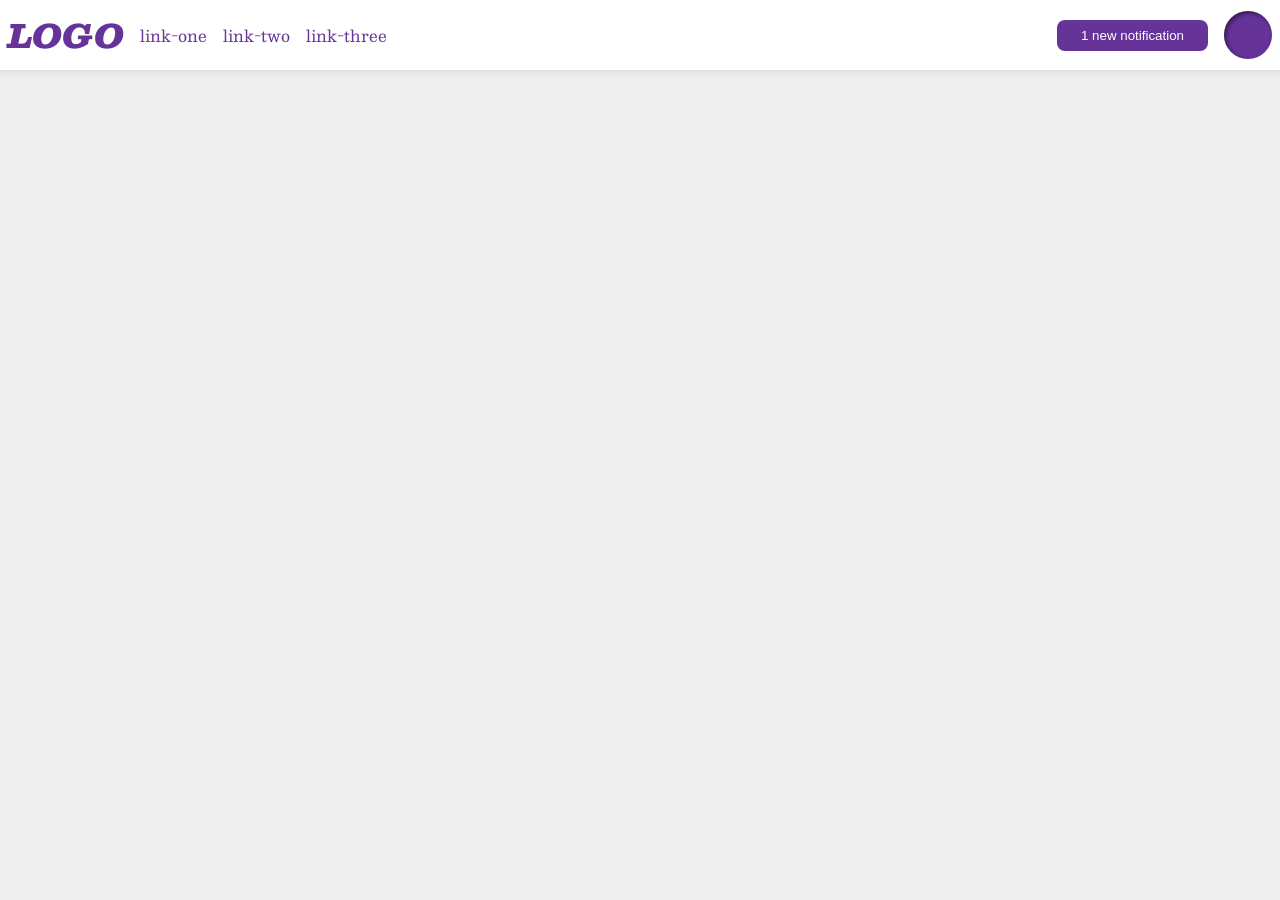
<file: foundations/flex/03-flex-header-2/index.html>
<!DOCTYPE html>
<html lang="en">
  <head>
    <meta charset="UTF-8">
    <meta http-equiv="X-UA-Compatible" content="IE=edge">
    <meta name="viewport" content="width=device-width, initial-scale=1.0">
    <title>Flex Header 2</title>
    <link rel="stylesheet" href="style.css">
  </head>
  <body>
    <div class="header">
      <div class="left-side">
        <div class="logo">
        LOGO
        </div>
        <ul class="links">
          <li><a href="https://google.com">link-one</a></li>
          <li><a href="https://google.com">link-two</a></li>
          <li><a href="https://google.com">link-three</a></li>
        </ul>
      </div>

      <div class="right-side">
        <button class="notifications">
          1 new notification
        </button>
        <div class="profile-image"></div>
      </div>
    </div>
  </body>
</html>
</file>
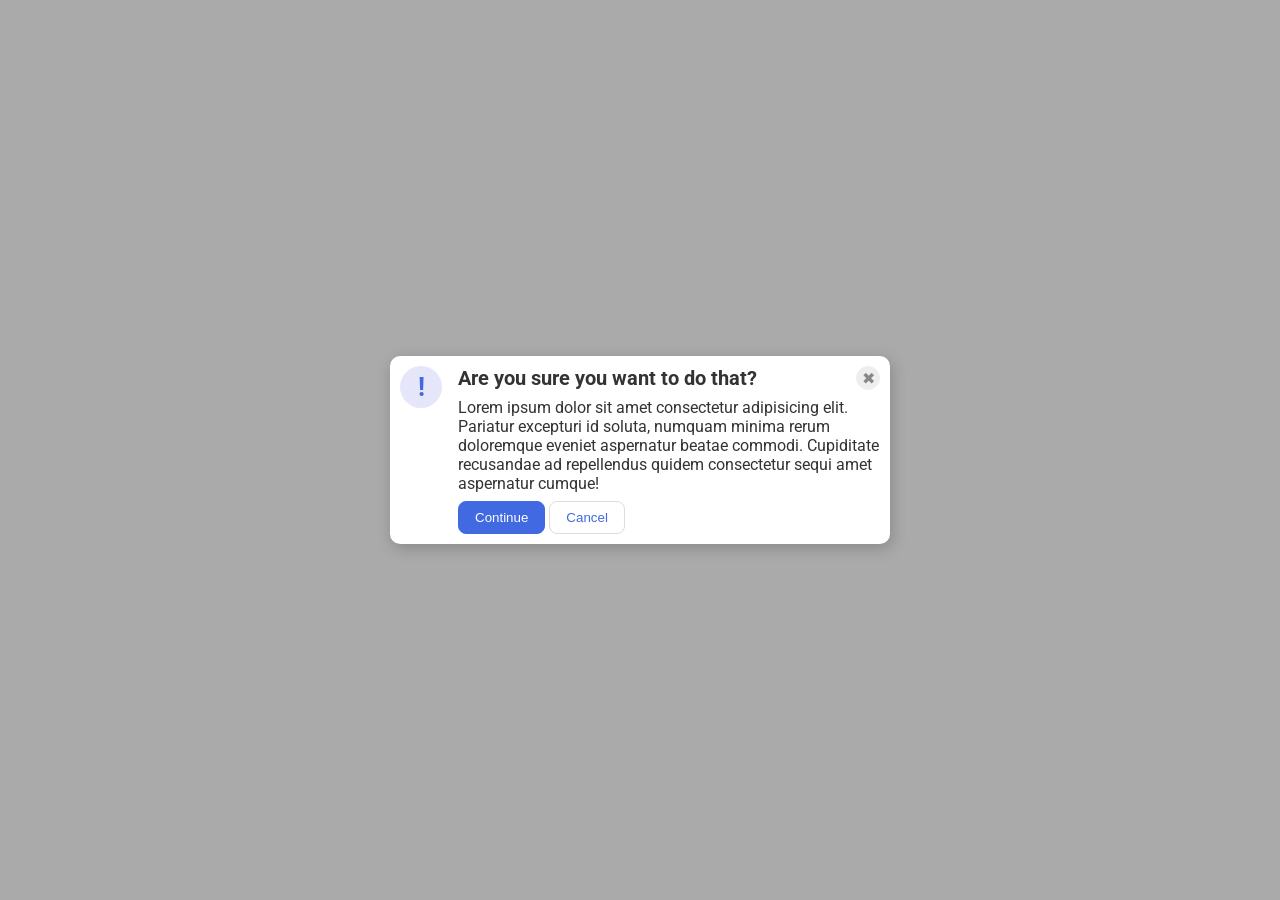
<file: foundations/flex/05-flex-modal/index.html>
<!DOCTYPE html>
<html lang="en">
  <head>
    <meta charset="UTF-8">
    <meta http-equiv="X-UA-Compatible" content="IE=edge">
    <meta name="viewport" content="width=device-width, initial-scale=1.0">
    <link rel="stylesheet" href="style.css">
    <title>Modal</title>
  </head>
  <body>
    <div class="modal">
      <div class="icon">!</div>
      <div class="container">
          <div class="header">Are you sure you want to do that? <button class="close-button">✖</button></div>
          <div class="text">Lorem ipsum dolor sit amet consectetur adipisicing elit. Pariatur excepturi id soluta, numquam minima rerum doloremque eveniet aspernatur beatae commodi. Cupiditate recusandae ad repellendus quidem consectetur sequi amet aspernatur cumque!</div>
          <button class="continue">Continue</button>
          <button class="cancel">Cancel</button>
      </div>
    </div>
  </body>
</html>
</file>
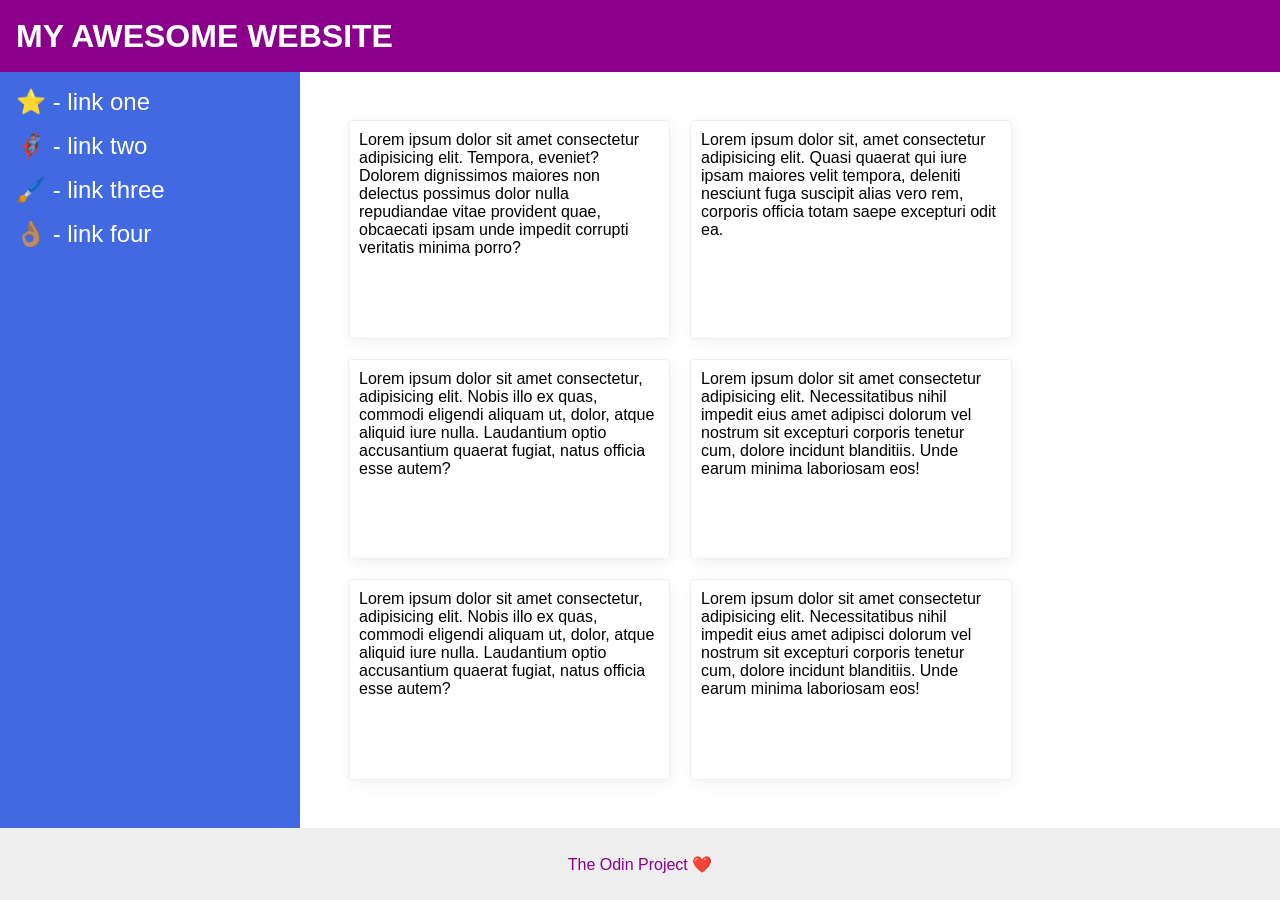
<file: foundations/flex/07-flex-layout-2/index.html>
<!DOCTYPE html>
<html lang="en">
  <head>
    <meta charset="UTF-8">
    <meta http-equiv="X-UA-Compatible" content="IE=edge">
    <meta name="viewport" content="width=device-width, initial-scale=1.0">
    <title>The Holy Grail</title>
    <link rel="stylesheet" href="style.css">
  </head>
  <body>
    <div class="header">
      MY AWESOME WEBSITE
    </div>
    <div class="content">

        <div class="sidebar">
        <ul>
          <li><a href="#">⭐ - link one</a></li>
          <li><a href="#">🦸🏽‍♂️ - link two</a></li>
          <li><a href="#">🖌️ - link three</a></li>
          <li><a href="#">👌🏽 - link four</a></li>
        </ul>
        </div>

        <div class="card-container">
            <div class="card">Lorem ipsum dolor sit amet consectetur adipisicing elit. Tempora, eveniet? Dolorem dignissimos maiores non delectus possimus dolor nulla repudiandae vitae provident quae, obcaecati ipsam unde impedit corrupti veritatis minima porro?</div>
            <div class="card">Lorem ipsum dolor sit, amet consectetur adipisicing elit. Quasi quaerat qui iure ipsam maiores velit tempora, deleniti nesciunt fuga suscipit alias vero rem, corporis officia totam saepe excepturi odit ea.</div>
            <div class="card">Lorem ipsum dolor sit amet consectetur, adipisicing elit. Nobis illo ex quas, commodi eligendi aliquam ut, dolor, atque aliquid iure nulla. Laudantium optio accusantium quaerat fugiat, natus officia esse autem?</div>
            <div class="card">Lorem ipsum dolor sit amet consectetur adipisicing elit. Necessitatibus nihil impedit eius amet adipisci dolorum vel nostrum sit excepturi corporis tenetur cum, dolore incidunt blanditiis. Unde earum minima laboriosam eos!</div>
            <div class="card">Lorem ipsum dolor sit amet consectetur, adipisicing elit. Nobis illo ex quas, commodi eligendi aliquam ut, dolor, atque aliquid iure nulla. Laudantium optio accusantium quaerat fugiat, natus officia esse autem?</div>
            <div class="card">Lorem ipsum dolor sit amet consectetur adipisicing elit. Necessitatibus nihil impedit eius amet adipisci dolorum vel nostrum sit excepturi corporis tenetur cum, dolore incidunt blanditiis. Unde earum minima laboriosam eos!</div>
        </div>
      
    </div>
    <div class="footer">
      The Odin Project ❤️
    </div>
  </body>
</html>
</file>
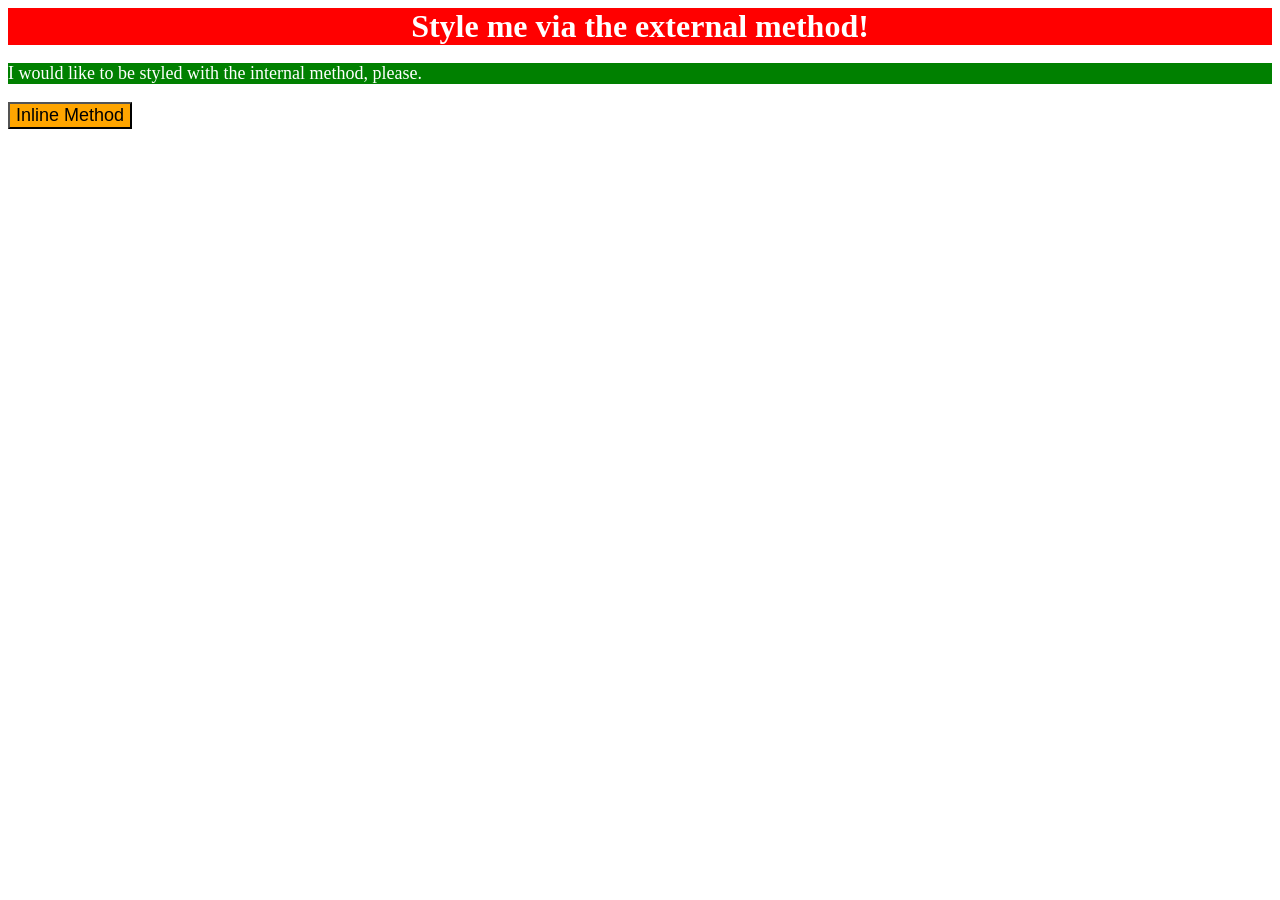
<file: foundations/intro-to-css/01-css-methods/index.html>
<!DOCTYPE html>
<html lang="en">
  <head>
    <meta charset="UTF-8">
    <meta http-equiv="X-UA-Compatible" content="IE=edge">
    <meta name="viewport" content="width=device-width, initial-scale=1.0">
    <title>Methods for Adding CSS</title>
    <link rel="stylesheet" href="style.css">
    <style>
          p {
            color: white;
            background-color: green;
            font-size: 18px;
            }
    </style>
  </head>
  <body>
    <div>Style me via the external method!</div>
    <p>I would like to be styled with the internal method, please.</p>
    <button style="background-color: orange; font-size: 18px;">Inline Method</button>
  </body>
</html>
</file>
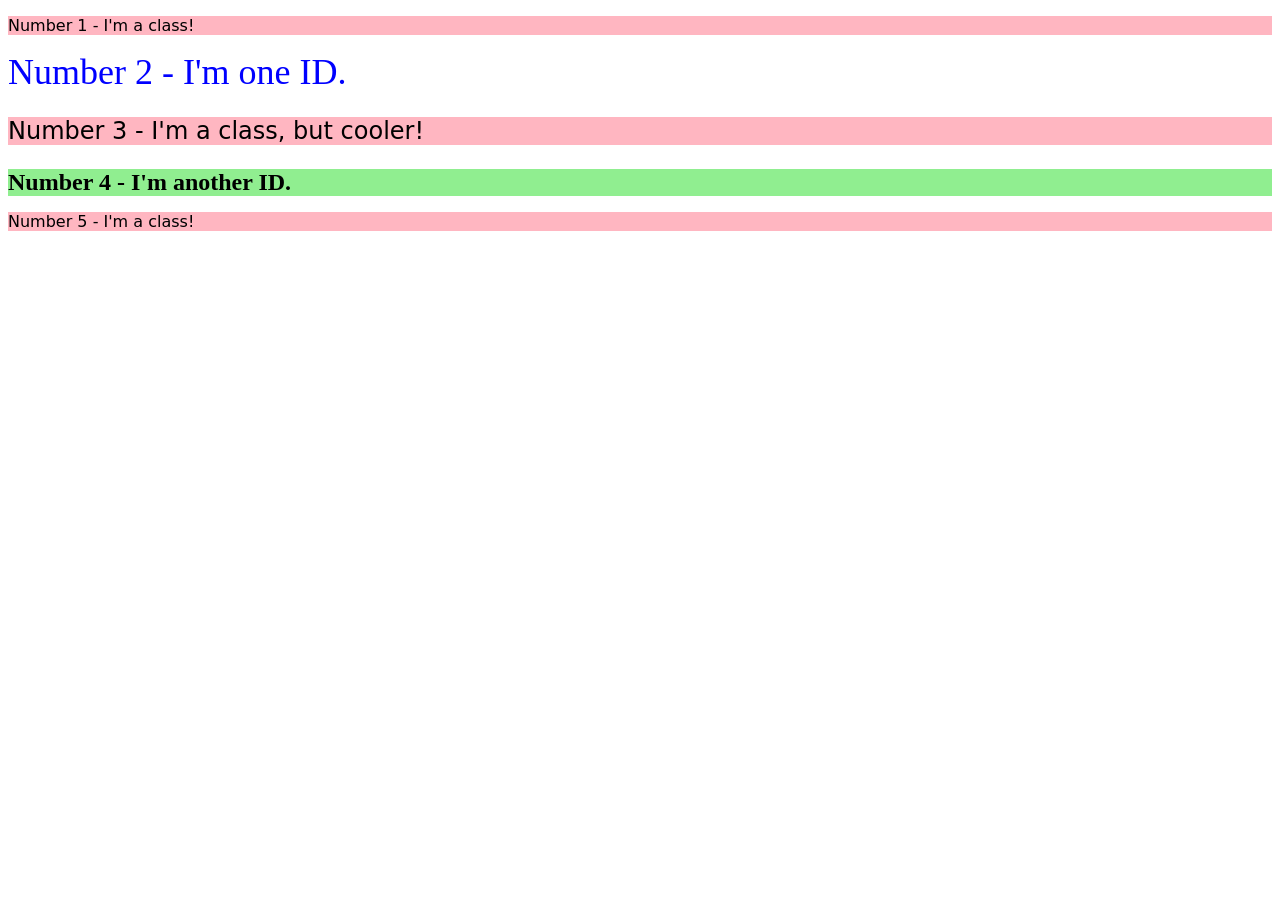
<file: foundations/intro-to-css/02-class-id-selectors/index.html>
<!DOCTYPE html>
<html lang="en">
  <head>
    <meta charset="UTF-8">
    <meta http-equiv="X-UA-Compatible" content="IE=edge">
    <meta name="viewport" content="width=device-width, initial-scale=1.0">
    <title>Class and ID Selectors</title>
    <link rel="stylesheet" href="style.css">
  </head>
  <body>
    <p class="odd">Number 1 - I'm a class!</p>
    <div id="second">Number 2 - I'm one ID.</div>
    <p class="odd third">Number 3 - I'm a class, but cooler!</p>
    <div id="fourth">Number 4 - I'm another ID.</div>
    <p class="odd">Number 5 - I'm a class!</p>
  </body>
</html>
</file>
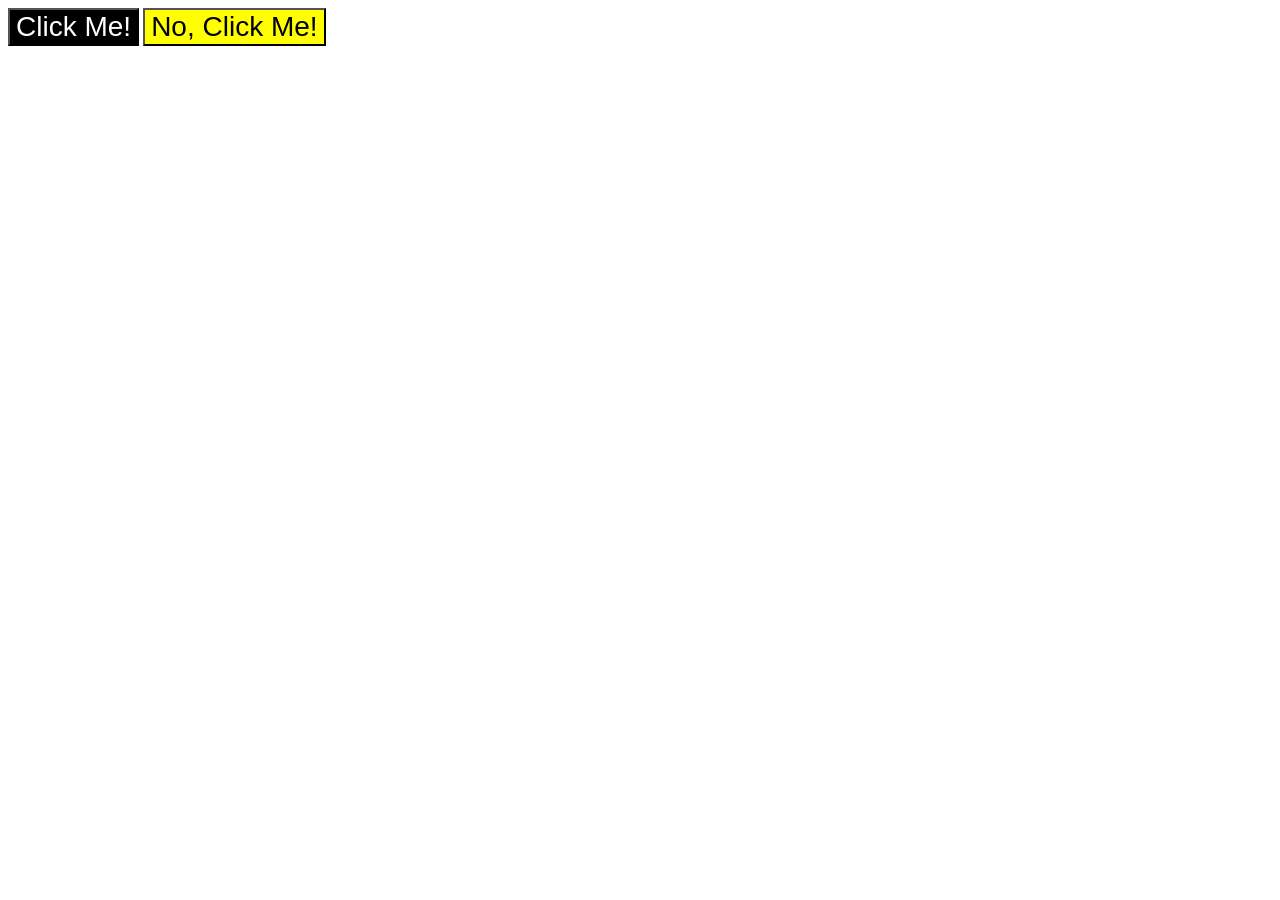
<file: foundations/intro-to-css/03-grouping-selectors/index.html>
<!DOCTYPE html>
<html lang="en">
  <head>
    <meta charset="UTF-8">
    <meta http-equiv="X-UA-Compatible" content="IE=edge">
    <meta name="viewport" content="width=device-width, initial-scale=1.0">
    <title>Grouping Selectors</title>
    <link rel="stylesheet" href="style.css">
  </head>
  <body>
    <button class="first-button">Click Me!</button>
    <button class="second-button">No, Click Me!</button>
  </body>
</html>
</file>
<file: foundations/flex/03-flex-header-2/style.css>
/* this is some magical font-importing.  
you'll learn about it later. */
@import url('https://fonts.googleapis.com/css2?family=Besley:ital,wght@0,400;1,900&display=swap');

body {
  margin: 0;
  background: #eee;
  font-family: Besley, serif;
}

.header {
  background: white;
  border-bottom: 1px solid #ddd;
  box-shadow: 0 0 8px rgba(0,0,0,.1);
  display: flex;
  justify-content: space-between;
  align-items: center;
  padding: 8px;
}

.left-side, .right-side {
  display: flex;
  align-items: center;
  gap: 16px;
}

.links {
  display: flex;
  margin: 0;
  padding: 0;
  gap: 16px;
}

.profile-image {
  background: rebeccapurple;
  box-shadow: inset 2px 2px 4px rgba(0,0,0,.5);
  border-radius: 50%;
  width: 48px;
  height: 48px;
}

.logo {
  color: rebeccapurple;
  font-size: 32px;
  font-weight: 900;
  font-style: italic;
}

button {
  border: none;
  border-radius: 8px;
  background: rebeccapurple;
  color: white;
  padding: 8px 24px;
}

a {
  /* this removes the line under our links */
  text-decoration: none;
  color: rebeccapurple;
}

ul {
  list-style-type: none;
}
</file>
<file: foundations/flex/05-flex-modal/style.css>
@import url('https://fonts.googleapis.com/css2?family=Roboto:wght@400;700&display=swap');

html, body {
  height: 100%;
}

body {
  font-family: Roboto, sans-serif;
  margin: 0;
  background: #aaa;
  color: #333;
  /* I'll give you this one for free lol */
  display: flex;
  align-items: center;
  justify-content: center;
}

.modal {
  background: white;
  width: 480px;
  border-radius: 10px;
  box-shadow: 2px 4px 16px rgba(0,0,0,.2);
  display: flex;
  justify-content: space-between;
  gap: 16px;
  padding: 10px;
}

.icon {
  color: royalblue;
  font-size: 26px;
  font-weight: 700;
  background: lavender;
  width: 42px;
  height: 42px;
  border-radius: 50%;
  display: flex;
  align-items: center;
  justify-content: center;
  flex-shrink: 0;
}

.header {
  display: flex;
  justify-content: space-between;
  font-weight: bold;
  font-size: 20px;
  align-items: center;
  margin-bottom: 8px;
}

.text {
  margin-bottom: 8px;
}

.close-button {
  background: #eee;
  border-radius: 50%;
  color: #888;
  font-weight: 400;
  font-size: 16px;
  height: 24px;
  width: 24px;
  display: flex;
  align-items: center;
  justify-content: center;
  border: 1px solid #eee;
  padding: 0;
}

button {
  cursor: pointer;
  padding: 8px 16px;
  border-radius: 8px;
}

button.continue {
  background: royalblue;
  border: 1px solid royalblue;
  color: white;
}

button.cancel {
  background: white;
  border: 1px solid #ddd;
  color: royalblue;
}
</file>
<file: foundations/flex/07-flex-layout-2/style.css>
body {
  font-family: -apple-system, BlinkMacSystemFont, 'Segoe UI', Roboto, Oxygen, Ubuntu, Cantarell, 'Open Sans', 'Helvetica Neue', sans-serif;
  margin: 0;
  min-height: 100vh;
  display: flex;
  flex-direction: column;
  justify-content: space-between;
}

.header {
  height: 72px;
  background: darkmagenta;
  color: white;
  font-weight: 900;
  font-size: 32px;
  padding: 0 16px;
  display: flex;
  align-items: center;
}

.footer {
  height: 72px;
  background: #eee;
  color: darkmagenta;
  display: flex;
  justify-content: center;
  align-items: center;
}

.content {
  display: flex;
  flex: 1;
}

.sidebar {
  width: 300px;
  background: royalblue;
  box-sizing: border-box;
  flex-shrink: 0;
  padding: 16px;
  text-align: left;
}

ul {
  list-style-type: none;
  margin: 0px;
  padding: 0px;
}

li {
  margin-bottom: 16px;
}

a {
  color: #FFFFFF;
  text-decoration: none;
  font-size: 24px;
}

.card-container {
  display: flex;
  padding: 48px;
  flex-wrap: wrap;
  gap: 20px;
}

.card {
  border: 1px solid #eee;
  box-shadow: 2px 4px 16px rgba(0,0,0,.06);
  border-radius: 4px;
  width: 300px;
  padding: 10px;
}
</file>
<file: foundations/intro-to-css/01-css-methods/style.css>
div {
    color: white;
    background-color: red;
    font-size: 32px;
    text-align: center;
    font-weight: bold;
}
</file>
<file: foundations/intro-to-css/02-class-id-selectors/style.css>
.odd {
    background-color: lightpink;
    font-family: 'Verdana', 'DejaVu Sans', 'sans-serif';
}

#second {
    color: blue;
    font-size: 36px;
}

.odd.third {
    font-size: 24px;
}

#fourth {
    background-color: lightgreen;
    font-size: 24px;
    font-weight: bold;
}
</file>
<file: foundations/intro-to-css/03-grouping-selectors/style.css>
.first-button,
.second-button {
    font-size: 28px;
    font-family: 'Helvetica', 'Times New Roman', 'sans-serif';
}

.first-button {
    background-color: black;
    color: white;
}

.second-button {
    background-color: yellow;
}
</file>
